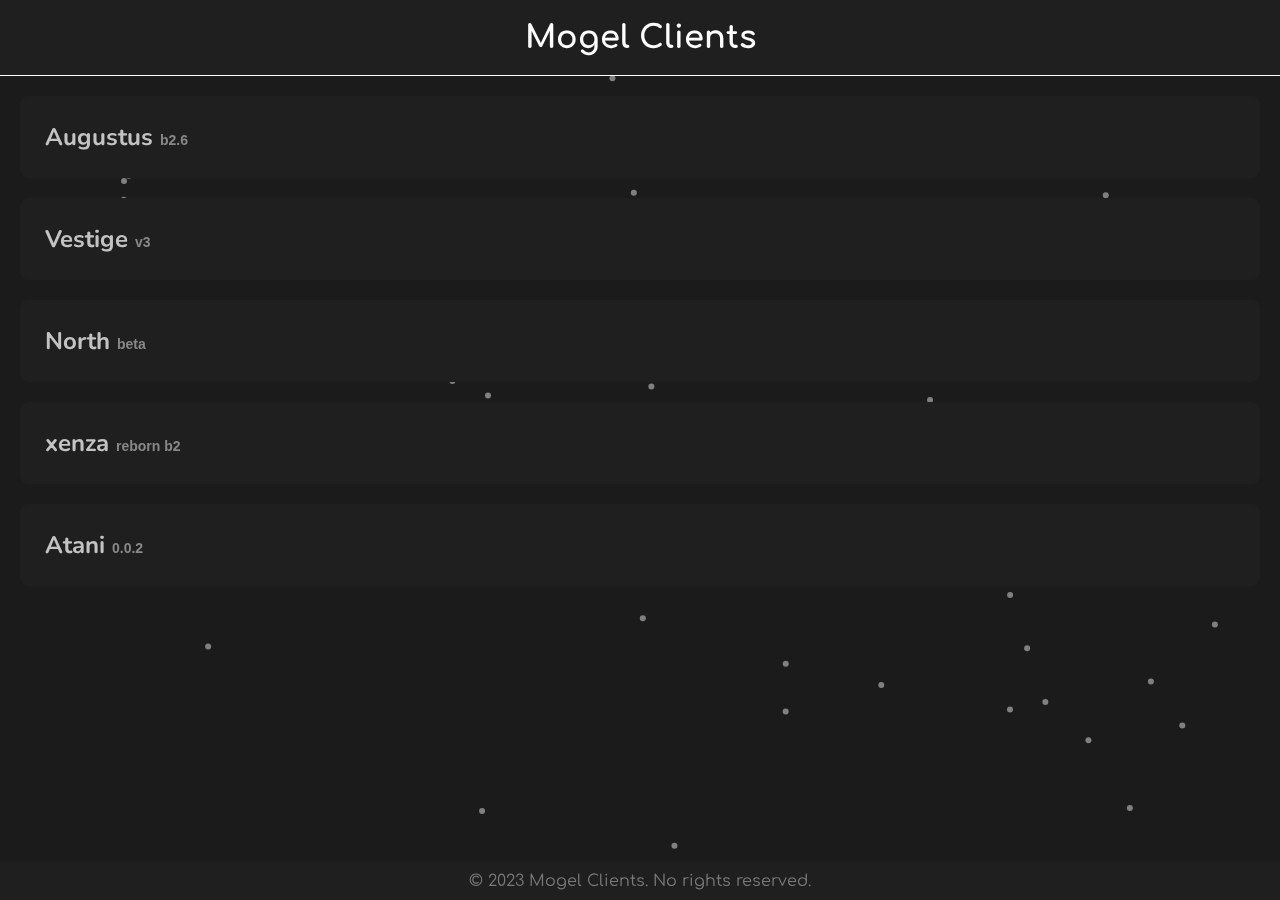
<file: index.html>
<!DOCTYPE html>
<html>
<head>
  <link href='https://fonts.googleapis.com/css?family=Comfortaa' rel='stylesheet'>
  <link href="https://fonts.googleapis.com/css?family=Nunito" rel="stylesheet"> 
  <title>Mogel Clients</title>
  <link rel="stylesheet" type="text/css" href="style.css">
</head>
<body>
  <header>
    <h1>Mogel Clients</h1>
  </header>
  <main>
    <div class="mod-section" onclick="toggleLinks(event, 'mod1')">
      <h2>Augustus <span class="mod-version">b2.6</span></h2>
      <div id="mod1-links" class="links">
        <ul>
          <br />
          <li><a href="https://workupload.com/start/Jeb2rNtH25T">Download Client</a></li>
          <li><a href="no">Download Source</a></li>
          <!-- Add more download links as needed -->
        </ul>
      </div>
    </div>
    <div class="mod-section" onclick="toggleLinks(event, 'mod2')">
      <h2>Vestige <span class="mod-version">v3</span></h2>
      <div id="mod2-links" class="links">
        <ul>
          <br />
          <li><a href="https://raw.githubusercontent.com/JonnyOnlineYT/mogelclients/main/vestige-v3.zip">Download Client</a></li>
          <li><a href="https://github.com/YesCheatPlus/Vestige-v3-open-src/archive/refs/heads/main.zip">Download Src</a></li>
          <!-- Add more download links as needed -->
        </ul>
      </div>
    </div>
    <div class="mod-section" onclick="toggleLinks(event, 'mod3')">
      <h2>North <span class="mod-version">beta</span></h2>
      <div id="mod3-links" class="links">
        <ul>
          <br />
          <li><a href="north">Download Client</a></li>
          <!-- Add more download links as needed -->
        </ul>
      </div>
    </div>
        <div class="mod-section" onclick="toggleLinks(event, 'mod4')">
      <h2>xenza <span class="mod-version">reborn b2</span></h2>
      <div id="mod4-links" class="links">
        <ul>
          <br />
          <li><a href="https://workupload.com/file/TpEWAcXWvV6">Download Client</a></li>
          <!-- Add more download links as needed -->
        </ul>
      </div>
    </div>
    <div class="mod-section" onclick="toggleLinks(event, 'mod5')">
      <h2>Atani <span class="mod-version">0.0.2</span></h2>
      <div id="mod5-links" class="links">
        <ul>
          <br />
          <li><a href="myj2c-thingy">DISCLAIMER</a></li>
          <li><a href="download-atani">Download</a></li>
          <!-- Add more download links as needed -->
        </ul>
      </div>
    </div>
    <!-- Add more mod sections as needed -->
  </main>
  <footer>
    <p>© 2023 Mogel Clients. No rights reserved.</p>
  </footer>
  <canvas id="canvas"></canvas>
  <script src="script.js"></script>
</body>
</html>
</file>
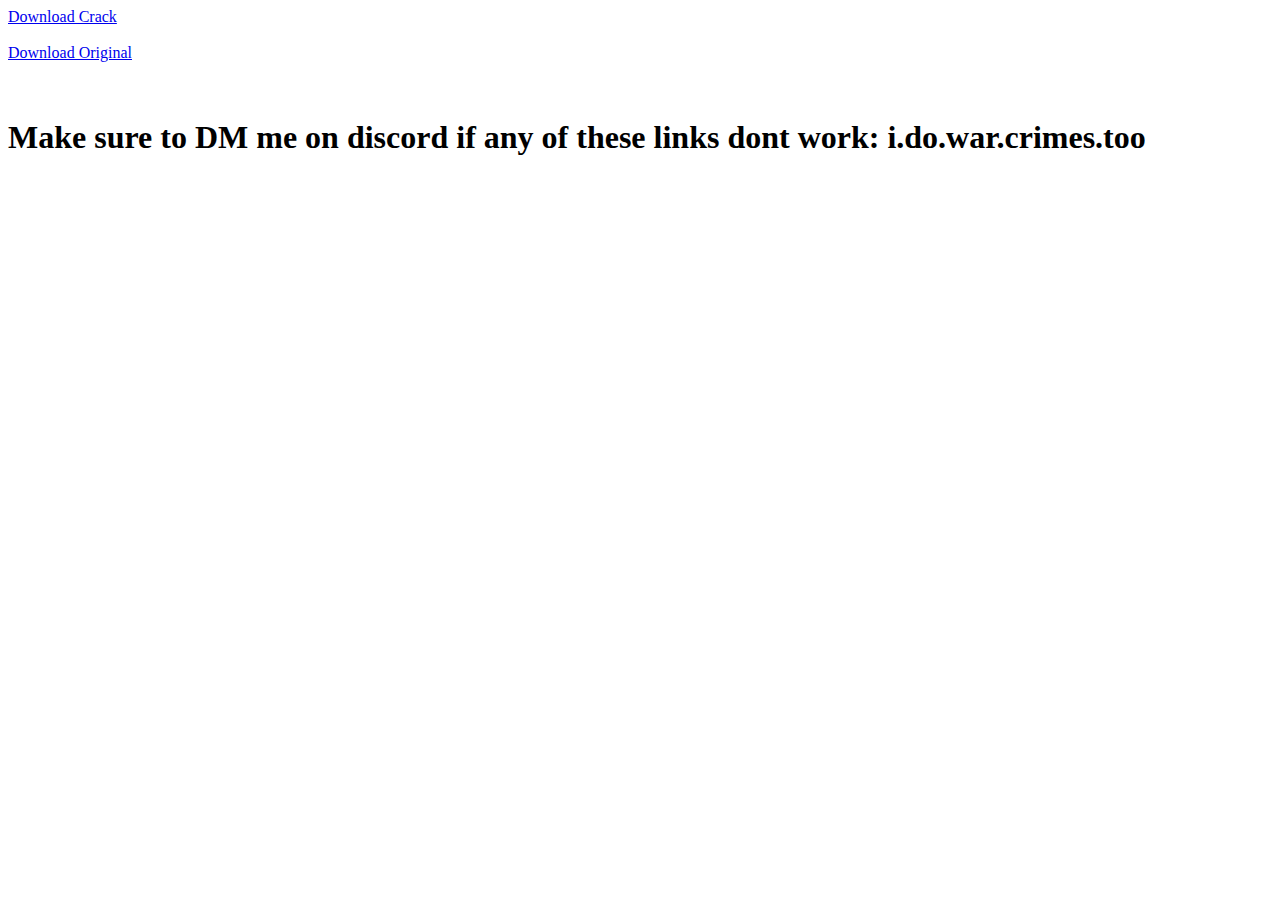
<file: download-atani.html>
<html>
  <body>
    <a href="https://workupload.com/file/5sE7Zb3VT6b">Download Crack</a>
    <br />
    <br />
    <a href="https://workupload.com/file/7sPSqXhzyh6">Download Original</a>
    <br />
    <br />
    <br />
    <h1>Make sure to DM me on discord if any of these links dont work: i.do.war.crimes.too</h1>
  </body>
</html>
</file>
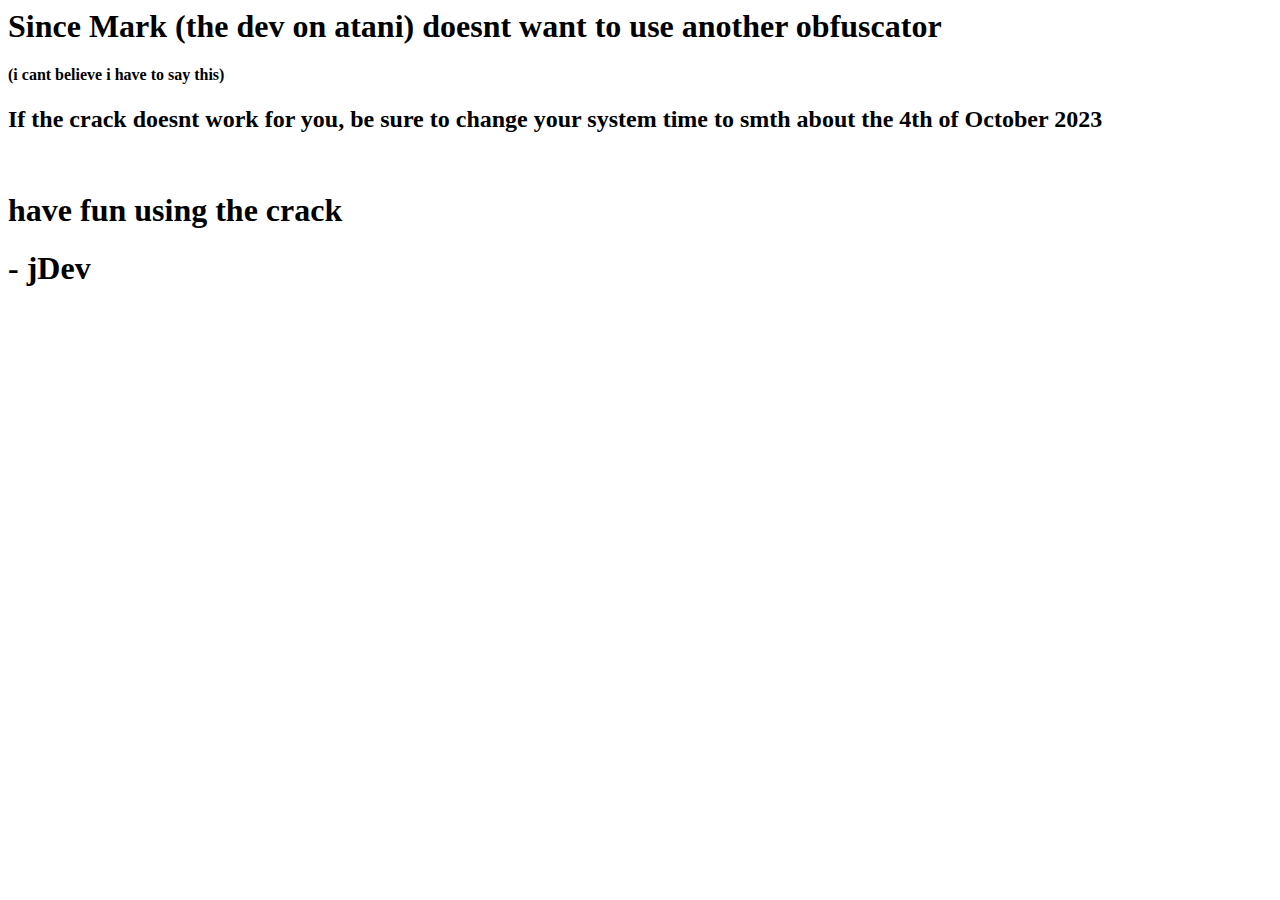
<file: myj2c-thingy.html>
<html>
  <body>
    <h1>Since Mark (the dev on atani) doesnt want to use another obfuscator</h1>
    <h4>(i cant believe i have to say this)</h4>
    <h2>If the crack doesnt work for you, be sure to change your system time to smth about the 4th of October 2023</h2>
    <br />
    <h1>have fun using the crack</h1>
    <h1>- jDev</h1>
  </body>
</html>
</file>
<file: style.css>
* {
  margin: 0;
  padding: 0;
  box-sizing: border-box;
}

body {
  font-family: 'Comfortaa';
  display: flex;
  flex-direction: column;
  min-height: 100vh;
}

header {
  background-color: #1f1f1f;
  color: #ffffff;
  padding: 20px;
  text-align: center;
  border-bottom: 1px solid #fff;
}

h1 {
  margin: 0;
  font-size: 32px;
}

main {
  padding: 20px;
  flex-grow: 1;
}

.mod-section {
  font-family: 'Nunito';
  background-color: #1f1f1f;
  border: 1px solid #515151;
  padding: 20px;
  margin-bottom: 20px;
  display: flex;
  flex-direction: column;
  align-items: flex-start;
  text-decoration: none;
  color: #c3c3c3;
  border-radius: 8px;
  border: 5px solid transparent; 
  transition: background-color 0.3s ease, border-color 0.3s ease;
  cursor: pointer;
}

.mod-section:hover {
  border-color: #fff; 
  background-color: #1d1d1d;
  border: 5px solid #fff;
}

.mod-section h2 {
  margin: 0;
  font-size: 24px;
  margin-right: 10px;
}

.mod-version {
  font-family: Arial, sans-serif;
  font-size: 14px;
  color: #888;
  font-weight: bold;
}

.links {
  max-height: 0;
  overflow: hidden;
  transition: max-height 0.5s ease;
}

.links.show {
  max-height: 75px;
}


.links ul {
  list-style: none;
}

.links li {
  margin-bottom: 5px;
}

.links a {
  transition: color 0.3s ease;
  text-decoration: none;
  color: #c5c5c5;
}

.links a:hover {
  color: white;
}

footer {
  background-color: #1f1f1f;
  color: #7a7a7a;
  padding: 10px;
  text-align: center;
  overflow: hidden;
}

canvas {
  background-color:#1b1b1b;
  position: fixed;
  top: 0;
  left: 0;
  z-index: -1;
  pointer-events: none;
}
</file>
